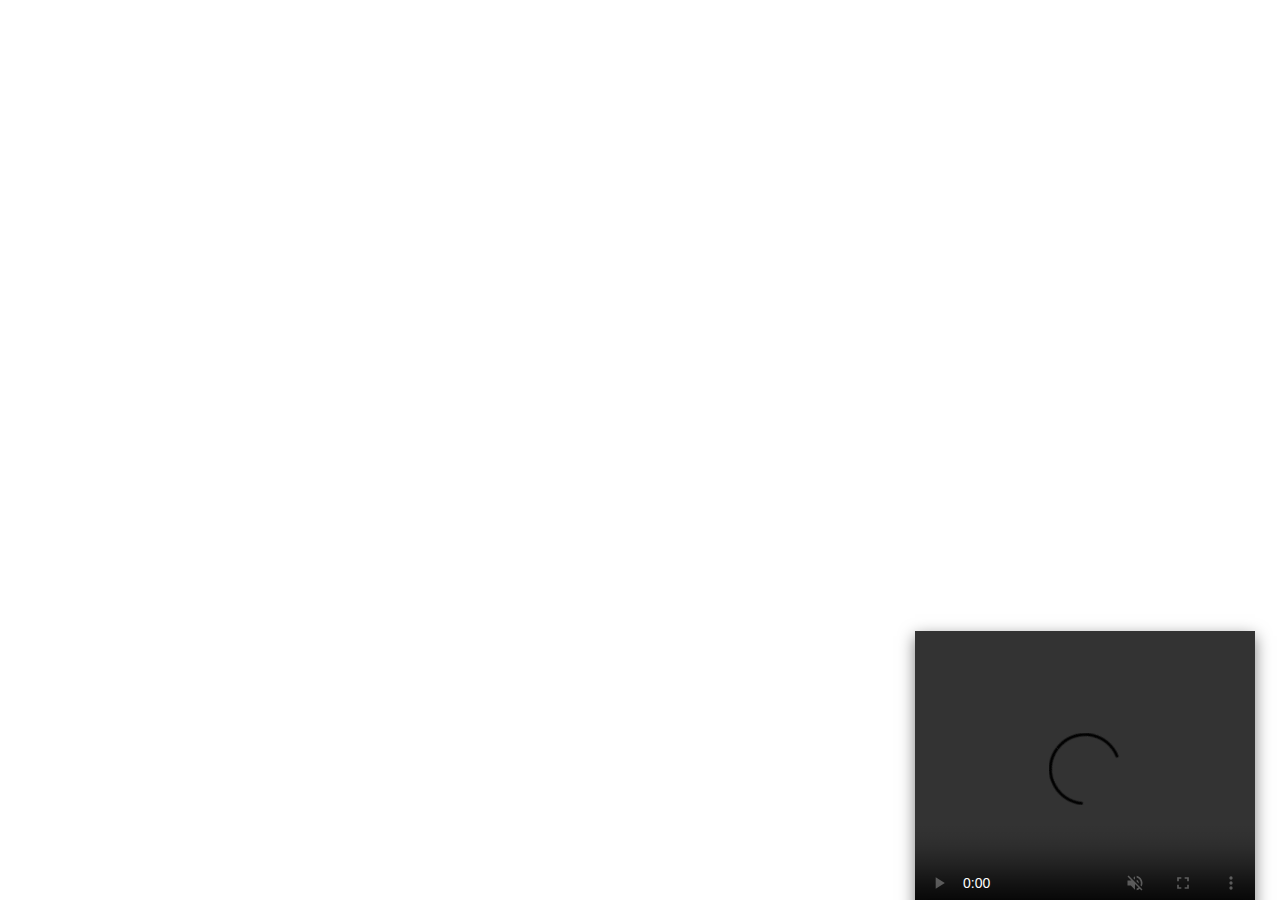
<file: clients/src/main/resources/static/advertisment.html>
<!DOCTYPE html>
<html lang="en">

<head>
  <meta charset="UTF-8">
  <meta name="viewport" content="width=device-width, initial-scale=1.0">
  <title>Advertisement</title>
  <style>
    body {
      background-image: url('https://i.ytimg.com/vi/sASI22iNCzs/maxresdefault.jpg');
      background-size: cover;
      margin: 0;
      padding: 0;
      font-family: Arial, sans-serif;
      position: relative;
      height: 100vh;
    }

    #video-container {
      position: fixed;
      top: 87%; /* vertically centered */
      right: -16.5%; /* shift it to the left */
      transform: translateY(-50%); /* adjust the vertical centering */
      width: 45%; /* adjust this value to make the video box bigger or smaller */
      height: auto;
      z-index: 1; /* make sure the video is on top of other elements */
    }

    video {
      width: 340px;
      height: 300px;
      box-shadow: 0px 5px 15px rgba(0, 0, 0, 0.5);
    }
  </style>
</head>

<body>
<div id="video-container">
  <video id="ad-video" controls autoplay loop muted>
    <source src="https://jor3cev-my.sharepoint.com/personal/apoorva_agnihotri_r3_com/_layouts/15/download.aspx?UniqueId=6b70aa35-e34b-471d-8fe6-a6de86f00ff1" frameborder="0" scrolling="no" allowfullscreen title="CryptoArcade.mp4" type="video/mp4">
    Your browser does not support the video tag.
  </video>
</div>

</body>

</html>
</file>
